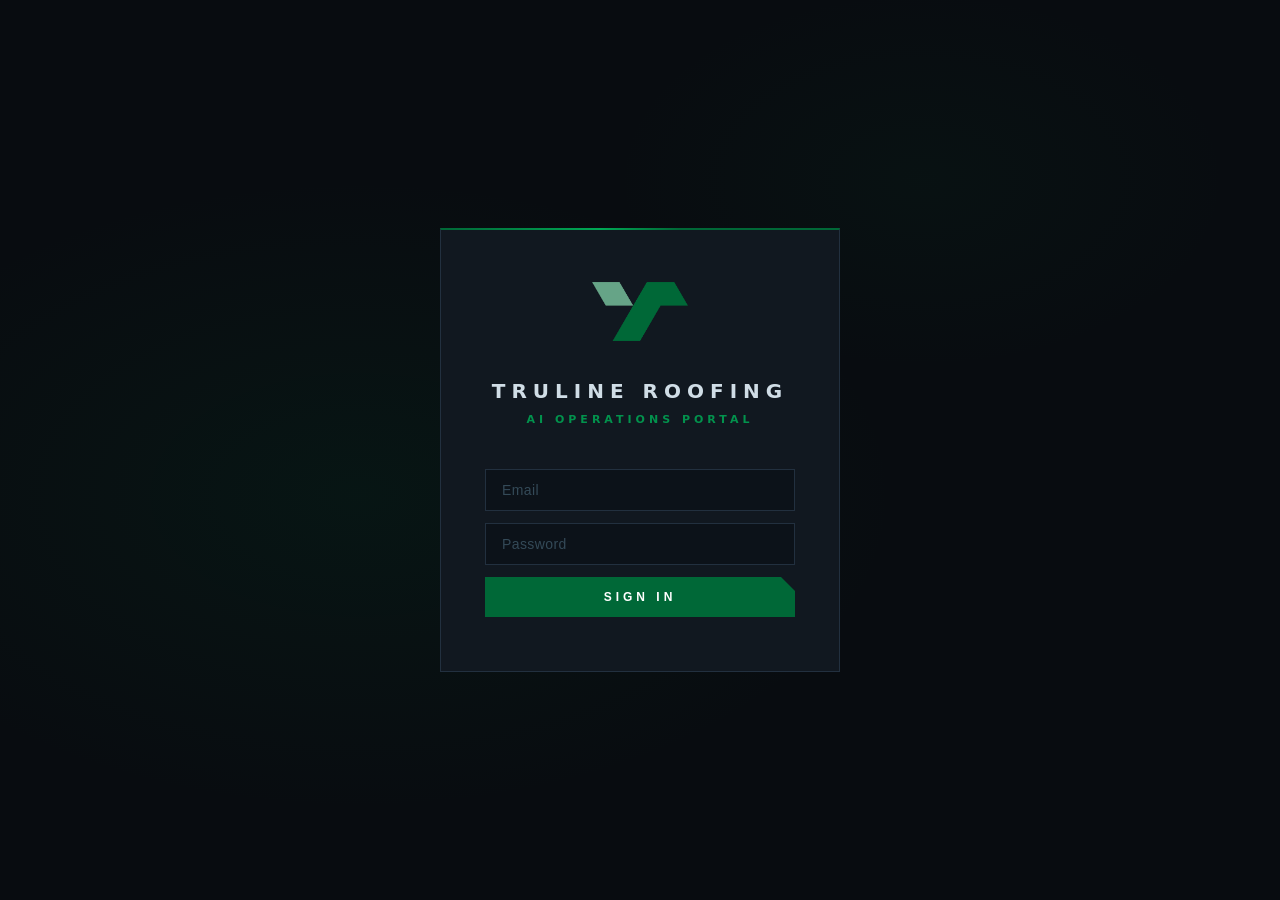
<file: static/index.html>
<!DOCTYPE html>
<html lang="en">
<head>
  <meta charset="UTF-8">
  <meta name="viewport" content="width=device-width, initial-scale=1.0">
  <title>Truline Roofing AI Agent</title>
  <link rel="manifest" href="/static/manifest.json">
  <link rel="stylesheet" href="/static/style.css">
  <link rel="icon" type="image/png" href="/static/logo.png">
</head>
<body>
  <div id="login-screen" class="screen">
    <div class="login-container">
      <img src="/static/logo.png" alt="Truline Roofing" class="logo">
      <h1>TRULINE ROOFING</h1>
      <h2>AI Operations Portal</h2>
      <form class="login-form" onsubmit="event.preventDefault(); login();">
        <input type="email" id="email" placeholder="Email" autocomplete="email" required>
        <input type="password" id="password" placeholder="Password" autocomplete="current-password" required>
        <button type="submit" class="btn-primary">Sign In</button>
        <div id="login-error" class="error-message"></div>
      </form>
    </div>
  </div>

  <div id="dashboard-screen" class="screen hidden">
    <header class="header">
      <div class="header-content">
        <img src="/static/logo.png" alt="Truline Roofing" class="header-logo">
        <h1><strong>TRULINE</strong> ROOFING</h1>
        <div class="user-info">
          <div>
            <span id="user-email"></span>
            <span id="user-role-display" class="role-badge"></span>
          </div>
          <button onclick="logout()" class="btn-secondary">Logout</button>
        </div>
      </div>
    </header>

    <nav class="tabs">
      <button class="tab active" onclick="showTab('apps', this)">Apps</button>
      <button class="tab" onclick="showTab('ai-agent', this)">AI Agent</button>
      <button class="tab" onclick="showTab('jobs', this)">Jobs</button>
      <button class="tab" onclick="showTab('production', this)">Production</button>
      <button class="tab manager-only hidden" onclick="showTab('pipeline', this)">Pipeline</button>
      <button class="tab manager-only hidden" onclick="showTab('measure', this)">Measure</button>
      <button class="tab manager-only hidden" onclick="showTab('customers', this)">Customers</button>
      <button class="tab manager-only hidden" onclick="showTab('inbox', this)">Inbox</button>
      <button class="tab manager-only hidden" onclick="showTab('schedule', this)">Schedule</button>
      <button class="tab" onclick="showTab('documents', this)">Documents</button>
      <button class="tab manager-only hidden" onclick="showTab('financials', this)">Financials</button>
      <button class="tab manager-only hidden" onclick="showTab('compliance', this)">Compliance</button>
      <button class="tab admin-only hidden" onclick="showTab('admin', this)">Admin</button>
      <a class="tab" href="/static/dashboard.html" style="text-decoration:none;">Dashboard</a>
    </nav>

    <main class="main-content">

      <!-- APPS TAB (launcher) -->
      <div id="apps-tab" class="tab-content active">
        <div class="section-header">
          <h2>Apps</h2>
        </div>
        <p class="apps-intro">Your Truline software suite &mdash; tap an app to open it in a new tab.</p>
        <div class="apps-grid">
          <a class="app-card" href="https://alphaestimator.com" target="_blank" rel="noopener">
            <div class="app-icon app-icon-alpha">&#945;</div>
            <div class="app-card-body">
              <h3>Alpha Estimator</h3>
              <p>Commercial roof-coating estimates &amp; quotes</p>
            </div>
            <span class="app-card-arrow">&#8599;</span>
          </a>
          <a class="app-card" href="https://delta-coating-production.up.railway.app" target="_blank" rel="noopener">
            <div class="app-icon app-icon-delta">&#916;</div>
            <div class="app-card-body">
              <h3>Delta Coating Log</h3>
              <p>Field daily logs, QA &amp; close-out reports</p>
            </div>
            <span class="app-card-arrow">&#8599;</span>
          </a>
          <a class="app-card" href="/static/dashboard.html">
            <div class="app-icon app-icon-hub">&#9783;</div>
            <div class="app-card-body">
              <h3>Command Dashboard</h3>
              <p>Cross-app jobs, field activity, leads &amp; financials</p>
            </div>
            <span class="app-card-arrow">&#8594;</span>
          </a>
        </div>
      </div>

      <!-- AI AGENT TAB -->
      <div id="ai-agent-tab" class="tab-content">
        <div class="chat-container">
          <div class="chat-header">
            <h2>AI ASSISTANT</h2>
            <p>Jobs &middot; Documents &middot; Operations</p>
          </div>
          <div id="chat-messages" class="chat-messages"></div>
          <div class="chat-input-container">
            <input type="text" id="chat-input" placeholder="Ask anything about jobs, documents, or operations..." onkeypress="handleChatKeypress(event)">
            <button id="mic-btn" onclick="toggleRecording()" class="btn-mic" title="Voice input">
              <svg width="15" height="15" viewBox="0 0 24 24" fill="none" stroke="currentColor" stroke-width="2.5" stroke-linecap="round" stroke-linejoin="round">
                <path d="M12 1a3 3 0 0 0-3 3v8a3 3 0 0 0 6 0V4a3 3 0 0 0-3-3z"/>
                <path d="M19 10v2a7 7 0 0 1-14 0v-2"/>
                <line x1="12" y1="19" x2="12" y2="23"/>
                <line x1="8" y1="23" x2="16" y2="23"/>
              </svg>
            </button>
            <button onclick="sendChatMessage()" class="btn-primary">Send</button>
          </div>
        </div>
      </div>

      <!-- JOBS TAB -->
      <div id="jobs-tab" class="tab-content">
        <div class="section-header">
          <h2>Jobs</h2>
          <button onclick="refreshJobs()" class="btn-secondary">Refresh</button>
        </div>
        <div id="jobs-list" class="jobs-list">
          <div class="empty-state">
            <div class="empty-icon">&#9634;</div>
            <p>No jobs synced yet</p>
            <span>Jobs appear here once Roofr is connected</span>
          </div>
        </div>
      </div>

      <!-- PRODUCTION TAB -->
      <div id="production-tab" class="tab-content">
        <div class="section-header">
          <h2>Production</h2>
          <div class="header-controls">
            <select id="prod-job-select" onchange="loadProductionDashboard()">
              <option value="">Select a job&hellip;</option>
            </select>
            <button onclick="refreshProductionJobs()" class="btn-secondary">Refresh</button>
          </div>
        </div>
        <div id="production-content">
          <div class="empty-state">
            <div class="empty-icon">&#9634;</div>
            <p>Select a job to view production dashboard</p>
            <span>QA readings, coat progress, punch list, and weather</span>
          </div>
        </div>
      </div>

      <!-- PIPELINE TAB -->
      <div id="pipeline-tab" class="tab-content manager-only">
        <div class="section-header">
          <h2>Sales Pipeline</h2>
          <button onclick="refreshPipeline()" class="btn-secondary">Refresh</button>
        </div>
        <div id="pipeline-content">
          <div class="empty-state">
            <div class="empty-icon">&#9634;</div>
            <p>Loading pipeline&hellip;</p>
          </div>
        </div>
        <div class="section-header" style="margin-top:2rem;">
          <h3>Renewals Due</h3>
        </div>
        <div id="renewals-content"></div>
      </div>

      <!-- MEASURE TAB (P3-14 DIY roof-area estimator) -->
      <div id="measure-tab" class="tab-content manager-only">
        <div class="section-header">
          <h2>Roof Measure</h2>
          <button onclick="refreshMeasurements()" class="btn-secondary">Recent</button>
        </div>
        <p class="help-text" style="margin:-.25rem 0 .75rem">
          Preliminary footprint &amp; roof-area estimate from open building data (free).
          Geometry measures; AI only verifies. Always field-verify before ordering materials.
        </p>
        <div style="background:var(--panel);border:1px solid var(--border);border-radius:8px;padding:.75rem;margin-bottom:1rem">
          <div style="display:flex;gap:.4rem;flex-wrap:wrap;align-items:center">
            <input id="meas-address" placeholder="Property address" style="min-width:260px;flex:1">
            <input id="meas-jobid" placeholder="Link job id (optional)" style="min-width:150px">
          </div>
          <div style="display:flex;gap:.6rem;flex-wrap:wrap;align-items:center;margin-top:.5rem">
            <label class="help-text">Radius m <input id="meas-radius" type="number" value="60" min="15" max="300" style="width:70px"></label>
            <label class="help-text">Slope factor <input id="meas-slope" type="number" value="1.0" step="0.05" min="1" max="2" style="width:70px"></label>
            <label class="help-text">Waste % <input id="meas-waste" type="number" value="10" min="0" max="50" style="width:60px"></label>
            <label class="help-text"><input id="meas-ai" type="checkbox"> AI verify</label>
            <label class="help-text"><input id="meas-solar" type="checkbox"> Solar cross-check</label>
            <button class="btn-primary" onclick="runMeasurement()">Estimate</button>
          </div>
          <p class="help-text" style="margin:.4rem 0 0">Slope factor: 1.0 flat/low-slope (roof ≈ footprint); raise for pitched roofs.</p>
        </div>
        <div id="measure-result"></div>
        <div class="section-header" style="margin-top:1.5rem"><h3>Recent measurements</h3></div>
        <div id="measurements-list"></div>
      </div>

      <!-- CUSTOMERS TAB (P2-9) -->
      <div id="customers-tab" class="tab-content manager-only">
        <div class="section-header">
          <h2>Customers</h2>
          <button onclick="showAddCustomer()" class="btn-primary">Add Customer</button>
        </div>
        <div id="add-customer-row" class="hidden" style="background:var(--panel);border:1px solid var(--border);border-radius:8px;padding:.75rem;margin-bottom:1rem">
          <div style="display:flex;gap:.4rem;flex-wrap:wrap;align-items:center">
            <input id="cust-name" placeholder="Name" style="min-width:140px">
            <input id="cust-company" placeholder="Company (optional)" style="min-width:140px">
            <input id="cust-emails" placeholder="Emails (comma-sep)" style="min-width:160px;flex:1">
            <input id="cust-phones" placeholder="Phones (comma-sep)" style="min-width:140px">
            <button class="btn-primary" onclick="addCustomer()">Save</button>
            <button class="btn-secondary" onclick="document.getElementById('add-customer-row').classList.add('hidden')">Cancel</button>
          </div>
        </div>
        <div id="customers-list" class="jobs-list"></div>
      </div>

      <!-- INBOX TAB (P2-10 unified comms) -->
      <div id="inbox-tab" class="tab-content manager-only">
        <div class="section-header">
          <h2>Inbox</h2>
          <button onclick="refreshInbox()" class="btn-secondary">Refresh</button>
        </div>
        <div class="inbox-layout">
          <div id="inbox-threads" class="inbox-threads"></div>
          <div id="inbox-thread-view" class="inbox-thread-view">
            <div class="empty-state"><div class="empty-icon">&#9993;</div><p>Select a conversation</p>
              <span>Inbound email &amp; SMS land here, threaded by customer</span></div>
          </div>
        </div>
      </div>

      <!-- SCHEDULE TAB -->
      <div id="schedule-tab" class="tab-content manager-only">
        <div class="section-header">
          <h2>Schedule</h2>
          <button onclick="refreshSchedule()" class="btn-secondary">Refresh</button>
        </div>
        <div id="weather-verdicts-bar"></div>
        <div id="schedule-content">
          <div class="empty-state">
            <div class="empty-icon">&#9634;</div>
            <p>Loading schedule&hellip;</p>
          </div>
        </div>
      </div>

      <!-- DOCUMENTS TAB -->
      <div id="documents-tab" class="tab-content">
        <div class="section-header">
          <h2>Documents</h2>
          <button onclick="document.getElementById('file-upload').click()" class="btn-primary">Upload</button>
          <input type="file" id="file-upload" style="display: none" onchange="uploadDocument()">
        </div>
        <div id="documents-list" class="documents-list">
          <div class="empty-state">
            <div class="empty-icon">&#9634;</div>
            <p>No documents uploaded</p>
            <span>Upload estimates, specs, contracts, or any job files</span>
          </div>
        </div>
      </div>

      <!-- FINANCIALS TAB -->
      <div id="financials-tab" class="tab-content manager-only">
        <div class="section-header">
          <h2>Financials</h2>
          <button onclick="refreshFinancials()" class="btn-secondary">Refresh</button>
        </div>
        <div class="financials-controls">
          <label for="job-select">Job</label>
          <select id="job-select" onchange="loadJobFinancials()">
            <option value="">Select a job&hellip;</option>
          </select>
        </div>
        <div id="financials-content">
          <div class="empty-state">
            <div class="empty-icon">&#9636;</div>
            <p>Select a job to view profitability</p>
            <span>Revenue, costs, and margin will appear here</span>
          </div>
        </div>
      </div>

      <!-- COMPLIANCE TAB -->
      <div id="compliance-tab" class="tab-content manager-only">
        <div class="section-header">
          <h2>Compliance</h2>
          <button onclick="refreshCompliance()" class="btn-secondary">Refresh</button>
        </div>
        <div id="compliance-content">
          <div class="empty-state">
            <div class="empty-icon">&#9634;</div>
            <p>Loading compliance dashboard&hellip;</p>
          </div>
        </div>
      </div>

      <!-- ADMIN TAB -->
      <div id="admin-tab" class="tab-content admin-only">
        <div class="admin-section">
          <h3>Zapier Webhook</h3>
          <div class="webhook-info">
            <strong>Webhook URL</strong>
            <code id="webhook-url"></code>
            <button onclick="copyWebhookUrl()" class="btn-secondary">Copy</button>
          </div>
          <div class="webhook-info">
            <strong>Secret Key</strong>
            <code id="webhook-secret"></code>
            <button onclick="copyWebhookSecret()" class="btn-secondary">Copy</button>
          </div>
          <p class="help-text">Paste this URL into Zapier's "Catch Hook" trigger. Include the secret key in the payload's <code class="inline-code">"secret"</code> field.</p>
        </div>
        <div class="admin-section">
          <h3>Users</h3>
          <div class="user-management">
            <button onclick="showAddUserModal()" class="btn-primary">Add User</button>
            <div id="users-list" class="users-list"></div>
          </div>
        </div>
      </div>

    </main>
  </div>

  <!-- ADD USER MODAL -->
  <div id="add-user-modal" class="modal hidden">
    <div class="modal-content">
      <h3>Add User</h3>
      <form onsubmit="event.preventDefault(); createUser();">
        <input type="email" id="new-user-email" placeholder="Email address" required>
        <input type="password" id="new-user-password" placeholder="Password" required>
        <select id="new-user-role" required>
          <option value="">Select role&hellip;</option>
          <option value="super_admin">Super Admin</option>
          <option value="manager">Manager</option>
          <option value="user">Field Crew</option>
        </select>
        <div class="modal-actions">
          <button type="submit" class="btn-primary">Create</button>
          <button type="button" onclick="closeAddUserModal()" class="btn-secondary">Cancel</button>
        </div>
      </form>
    </div>
  </div>

  <div id="loading" class="loading hidden">
    <div class="spinner"></div>
  </div>

  <script src="/static/app.js"></script>
</body>
</html>
</file>
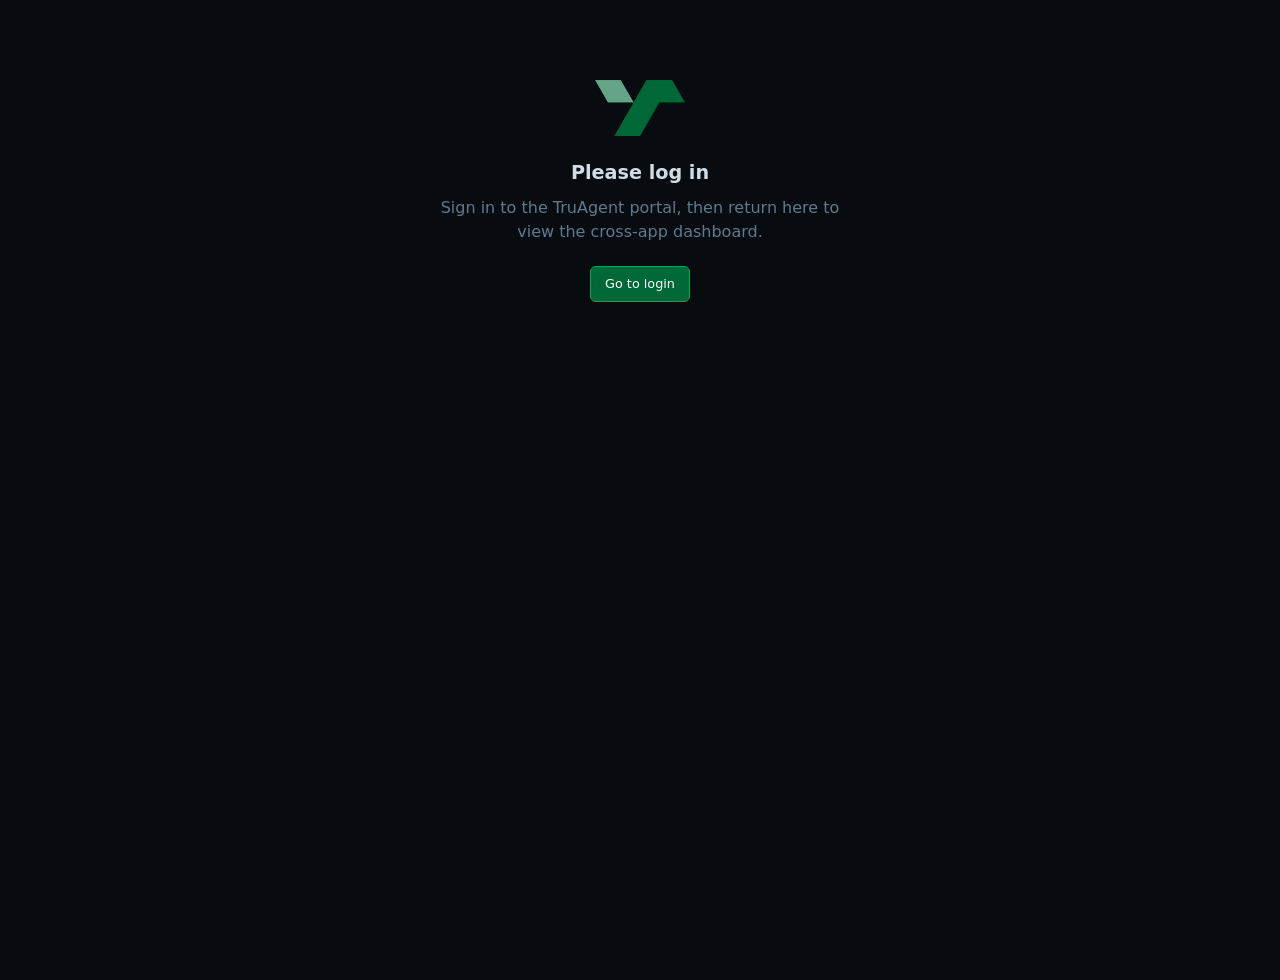
<file: static/dashboard.html>
<!DOCTYPE html>
<html lang="en">
<head>
  <meta charset="UTF-8">
  <meta name="viewport" content="width=device-width, initial-scale=1.0">
  <title>TruAgent — Cross-App Dashboard</title>
  <link rel="manifest" href="/static/manifest.json">
  <link rel="stylesheet" href="/static/style.css">
  <link rel="icon" type="image/png" href="/static/logo.png">
  <style>
    /* Standalone dashboard layout — reuses the shared style.css color tokens
       so it matches the SPA without depending on its tab/card classes. */
    .dash-wrap { max-width: 1100px; margin: 0 auto; padding: 1.5rem 1.25rem 4rem; }
    .dash-header {
      display: flex; align-items: center; gap: 0.85rem;
      padding: 1rem 0 1.25rem; border-bottom: 1px solid var(--border);
      margin-bottom: 1.5rem; flex-wrap: wrap;
    }
    .dash-header img { height: 38px; }
    .dash-header h1 { font-size: 1.15rem; letter-spacing: 0.04em; font-weight: 600; }
    .dash-header h1 strong { color: var(--green-hi); }
    .dash-sub { color: var(--t2); font-size: 0.8rem; margin-top: 0.15rem; }
    .dash-spacer { flex: 1; }
    .role-pill {
      background: var(--green-dim); color: var(--green-hi);
      border: 1px solid var(--border-hi); border-radius: 999px;
      padding: 0.2rem 0.7rem; font-size: 0.72rem; text-transform: uppercase;
      letter-spacing: 0.06em;
    }
    .dash-btn {
      background: var(--surface); color: var(--t1); border: 1px solid var(--border-hi);
      border-radius: 6px; padding: 0.45rem 0.9rem; cursor: pointer; font-size: 0.8rem;
    }
    .dash-btn:hover { background: var(--panel-hi); }
    .dash-btn.primary { background: var(--green); border-color: var(--green-hi); color: var(--white); }

    .card-grid { display: grid; grid-template-columns: repeat(auto-fit, minmax(320px, 1fr)); gap: 1.1rem; }
    .card {
      background: var(--panel); border: 1px solid var(--border); border-radius: 10px;
      padding: 1.1rem 1.2rem; box-shadow: 0 1px 0 rgba(0,0,0,0.25);
    }
    .card h2 {
      font-size: 0.78rem; text-transform: uppercase; letter-spacing: 0.08em;
      color: var(--t2); margin-bottom: 0.85rem; display: flex; align-items: center; gap: 0.5rem;
    }
    .card h2 .dot { width: 7px; height: 7px; border-radius: 50%; background: var(--green-hi); }

    .stat-row { display: flex; gap: 1.4rem; flex-wrap: wrap; margin-bottom: 0.9rem; }
    .stat { }
    .stat .num { font-size: 1.7rem; font-weight: 700; color: var(--t1); line-height: 1; }
    .stat .lbl { font-size: 0.7rem; color: var(--t2); text-transform: uppercase; letter-spacing: 0.05em; margin-top: 0.25rem; }
    .stat .num.good { color: var(--green-hi); }
    .stat .num.warn { color: var(--amber); }
    .stat .num.bad  { color: var(--red); }

    .chips { display: flex; flex-wrap: wrap; gap: 0.4rem; margin-bottom: 0.4rem; }
    .chip {
      background: var(--surface); border: 1px solid var(--border-hi); border-radius: 6px;
      padding: 0.25rem 0.55rem; font-size: 0.74rem; color: var(--t1);
    }
    .chip b { color: var(--green-hi); margin-left: 0.3rem; }

    table.dash-tbl { width: 100%; border-collapse: collapse; font-size: 0.78rem; }
    table.dash-tbl th {
      text-align: left; color: var(--t2); font-weight: 600; text-transform: uppercase;
      letter-spacing: 0.04em; font-size: 0.66rem; padding: 0.35rem 0.5rem; border-bottom: 1px solid var(--border);
    }
    table.dash-tbl td { padding: 0.4rem 0.5rem; border-bottom: 1px solid var(--border); color: var(--t1); }
    table.dash-tbl tr:last-child td { border-bottom: none; }
    table.dash-tbl td.alert { color: var(--amber); font-weight: 600; }
    table.dash-tbl td.thin { color: var(--red); font-weight: 600; }
    .muted { color: var(--t2); }
    .empty { color: var(--t2); font-size: 0.82rem; padding: 0.6rem 0; }

    .gen-at { color: var(--t3); font-size: 0.7rem; margin-top: 1.5rem; text-align: center; }

    /* login / error gate */
    .gate { max-width: 420px; margin: 5rem auto; text-align: center; }
    .gate img { height: 56px; margin-bottom: 1rem; }
    .gate h1 { font-size: 1.2rem; margin-bottom: 0.5rem; }
    .gate p { color: var(--t2); margin-bottom: 1.4rem; }
    .gate a.dash-btn { text-decoration: none; display: inline-block; }
    .hidden { display: none !important; }
  </style>
</head>
<body>
  <!-- Logged-out / 401 gate -->
  <div id="gate" class="gate hidden">
    <img src="/static/logo.png" alt="Truline Roofing">
    <h1>Please log in</h1>
    <p id="gate-msg">Sign in to the TruAgent portal, then return here to view the cross-app dashboard.</p>
    <a class="dash-btn primary" href="/">Go to login</a>
  </div>

  <!-- Dashboard -->
  <div id="dash" class="dash-wrap hidden">
    <div class="dash-header">
      <img src="/static/logo.png" alt="Truline Roofing">
      <div>
        <h1><strong>TRULINE</strong> ROOFING</h1>
        <div class="dash-sub">Cross-App Dashboard</div>
      </div>
      <div class="dash-spacer"></div>
      <span id="role-pill" class="role-pill"></span>
      <button class="dash-btn" onclick="loadDashboard()">Refresh</button>
      <a class="dash-btn" href="/">Back to app</a>
    </div>

    <div class="card-grid">
      <!-- JOBS -->
      <div class="card" id="card-jobs">
        <h2><span class="dot"></span> Jobs</h2>
        <div class="stat-row">
          <div class="stat"><div class="num" id="jobs-total">0</div><div class="lbl">Total jobs</div></div>
        </div>
        <div class="chips" id="jobs-by-stage"></div>
        <div style="margin-top:0.9rem;">
          <table class="dash-tbl">
            <thead><tr><th>Client</th><th>Stage</th><th>%</th><th>Alerts</th></tr></thead>
            <tbody id="jobs-recent"></tbody>
          </table>
        </div>
      </div>

      <!-- FIELD ACTIVITY -->
      <div class="card" id="card-field">
        <h2><span class="dot"></span> Field Activity</h2>
        <div class="stat-row">
          <div class="stat"><div class="num" id="thin-total">0</div><div class="lbl">Thin flags (total)</div></div>
        </div>
        <table class="dash-tbl">
          <thead><tr><th>Job</th><th>Date</th><th>Crew</th><th>Sqft</th><th>Thin</th></tr></thead>
          <tbody id="field-recent"></tbody>
        </table>
      </div>

      <!-- LEADS (manager+) -->
      <div class="card hidden" id="card-leads">
        <h2><span class="dot"></span> Leads</h2>
        <div class="stat-row">
          <div class="stat"><div class="num good" id="leads-open">0</div><div class="lbl">Open opportunities</div></div>
        </div>
        <table class="dash-tbl">
          <thead><tr><th>Client</th><th>Source</th><th>Last seen</th></tr></thead>
          <tbody id="leads-recent"></tbody>
        </table>
      </div>

      <!-- FINANCIALS (manager+) -->
      <div class="card hidden" id="card-financials">
        <h2><span class="dot"></span> Financials</h2>
        <div class="stat-row">
          <div class="stat"><div class="num good" id="fin-revenue">$0</div><div class="lbl">Revenue</div></div>
          <div class="stat"><div class="num" id="fin-costs">$0</div><div class="lbl">Costs</div></div>
          <div class="stat"><div class="num" id="fin-profit">$0</div><div class="lbl">Profit</div></div>
          <div class="stat"><div class="num" id="fin-margin">0%</div><div class="lbl">Margin</div></div>
        </div>
      </div>
    </div>

    <div class="gen-at" id="gen-at"></div>
  </div>

  <div id="loading" style="text-align:center;color:var(--t2);padding:5rem 0;">Loading dashboard&hellip;</div>

  <script>
    // Reuse the exact localStorage token key the SPA uses (static/app.js: 'token').
    const TOKEN_KEY = 'token';

    function showGate(msg) {
      document.getElementById('loading').classList.add('hidden');
      document.getElementById('dash').classList.add('hidden');
      const gate = document.getElementById('gate');
      if (msg) document.getElementById('gate-msg').textContent = msg;
      gate.classList.remove('hidden');
    }

    function esc(s) {
      if (s === null || s === undefined) return '';
      return String(s).replace(/[&<>"']/g, c => (
        { '&': '&amp;', '<': '&lt;', '>': '&gt;', '"': '&quot;', "'": '&#39;' }[c]
      ));
    }

    function money(n) {
      if (n === null || n === undefined) return '—';
      return '$' + Number(n).toLocaleString(undefined, { maximumFractionDigits: 0 });
    }

    function fmtDate(s) {
      if (!s) return '—';
      const d = new Date(s);
      if (isNaN(d)) return esc(s);
      return d.toLocaleDateString(undefined, { month: 'short', day: 'numeric', year: 'numeric' });
    }

    async function loadDashboard() {
      const token = localStorage.getItem(TOKEN_KEY);
      if (!token) { showGate(); return; }

      document.getElementById('gate').classList.add('hidden');
      document.getElementById('loading').classList.remove('hidden');

      let res;
      try {
        res = await fetch('/dashboard/summary', {
          headers: { 'Authorization': 'Bearer ' + token }
        });
      } catch (e) {
        showGate('Could not reach the server. Check your connection and try again.');
        return;
      }

      if (res.status === 401) {
        showGate('Your session has expired. Please sign in again.');
        return;
      }
      if (!res.ok) {
        showGate('Dashboard failed to load (HTTP ' + res.status + ').');
        return;
      }

      const data = await res.json();
      render(data);
    }

    function render(d) {
      document.getElementById('loading').classList.add('hidden');
      document.getElementById('dash').classList.remove('hidden');

      document.getElementById('role-pill').textContent = (d.role || 'user').replace('_', ' ');

      // ── Jobs ──
      const jobs = d.jobs || {};
      document.getElementById('jobs-total').textContent = jobs.total || 0;

      const byStage = jobs.by_stage || {};
      const stageEl = document.getElementById('jobs-by-stage');
      const stageKeys = Object.keys(byStage);
      stageEl.innerHTML = stageKeys.length
        ? stageKeys.map(k => `<span class="chip">${esc(k)}<b>${byStage[k]}</b></span>`).join('')
        : '<span class="muted">No stages recorded</span>';

      const jr = document.getElementById('jobs-recent');
      const recent = jobs.recent || [];
      jr.innerHTML = recent.length
        ? recent.map(j => `<tr>
            <td>${esc(j.client_name) || '<span class="muted">—</span>'}</td>
            <td>${esc(j.workflow_stage) || '<span class="muted">—</span>'}</td>
            <td>${j.pct_complete != null ? esc(j.pct_complete) + '%' : '—'}</td>
            <td class="${j.alert_count ? 'alert' : ''}">${j.alert_count || 0}</td>
          </tr>`).join('')
        : '<tr><td colspan="4" class="empty">No jobs yet.</td></tr>';

      // ── Field activity ──
      const field = d.field || {};
      document.getElementById('thin-total').textContent = field.thin_flag_total || 0;
      const fr = document.getElementById('field-recent');
      const logs = field.recent_logs || [];
      fr.innerHTML = logs.length
        ? logs.map(l => `<tr>
            <td>${esc(l.job_id)}</td>
            <td>${fmtDate(l.date)}</td>
            <td>${esc(l.crew) || '<span class="muted">—</span>'}</td>
            <td>${l.sqft_coated != null ? esc(l.sqft_coated) : '—'}</td>
            <td class="${l.thin_flags ? 'thin' : ''}">${l.thin_flags || 0}</td>
          </tr>`).join('')
        : '<tr><td colspan="5" class="empty">No production logs yet.</td></tr>';

      // ── Leads (manager+ only; key absent for field crew) ──
      const leadsCard = document.getElementById('card-leads');
      if (d.leads) {
        leadsCard.classList.remove('hidden');
        document.getElementById('leads-open').textContent = d.leads.open || 0;
        const lr = document.getElementById('leads-recent');
        const ls = d.leads.recent || [];
        lr.innerHTML = ls.length
          ? ls.map(o => `<tr>
              <td>${esc(o.client_name) || '<span class="muted">—</span>'}</td>
              <td>${esc(o.source) || '<span class="muted">—</span>'}</td>
              <td>${fmtDate(o.last_seen)}</td>
            </tr>`).join('')
          : '<tr><td colspan="3" class="empty">No open leads.</td></tr>';
      } else {
        leadsCard.classList.add('hidden');
      }

      // ── Financials (manager+ only; null for field crew) ──
      const finCard = document.getElementById('card-financials');
      if (d.financials) {
        finCard.classList.remove('hidden');
        const f = d.financials;
        document.getElementById('fin-revenue').textContent = money(f.total_revenue);
        document.getElementById('fin-costs').textContent = money(f.total_costs);
        const profitEl = document.getElementById('fin-profit');
        profitEl.textContent = money(f.profit);
        profitEl.className = 'num ' + ((f.profit || 0) >= 0 ? 'good' : 'bad');
        const m = f.margin_percent;
        document.getElementById('fin-margin').textContent = (m != null ? esc(m) : '0') + '%';
      } else {
        finCard.classList.add('hidden');
      }

      document.getElementById('gen-at').textContent =
        d.generated_at ? 'Generated ' + new Date(d.generated_at).toLocaleString() : '';
    }

    loadDashboard();
  </script>
</body>
</html>
</file>
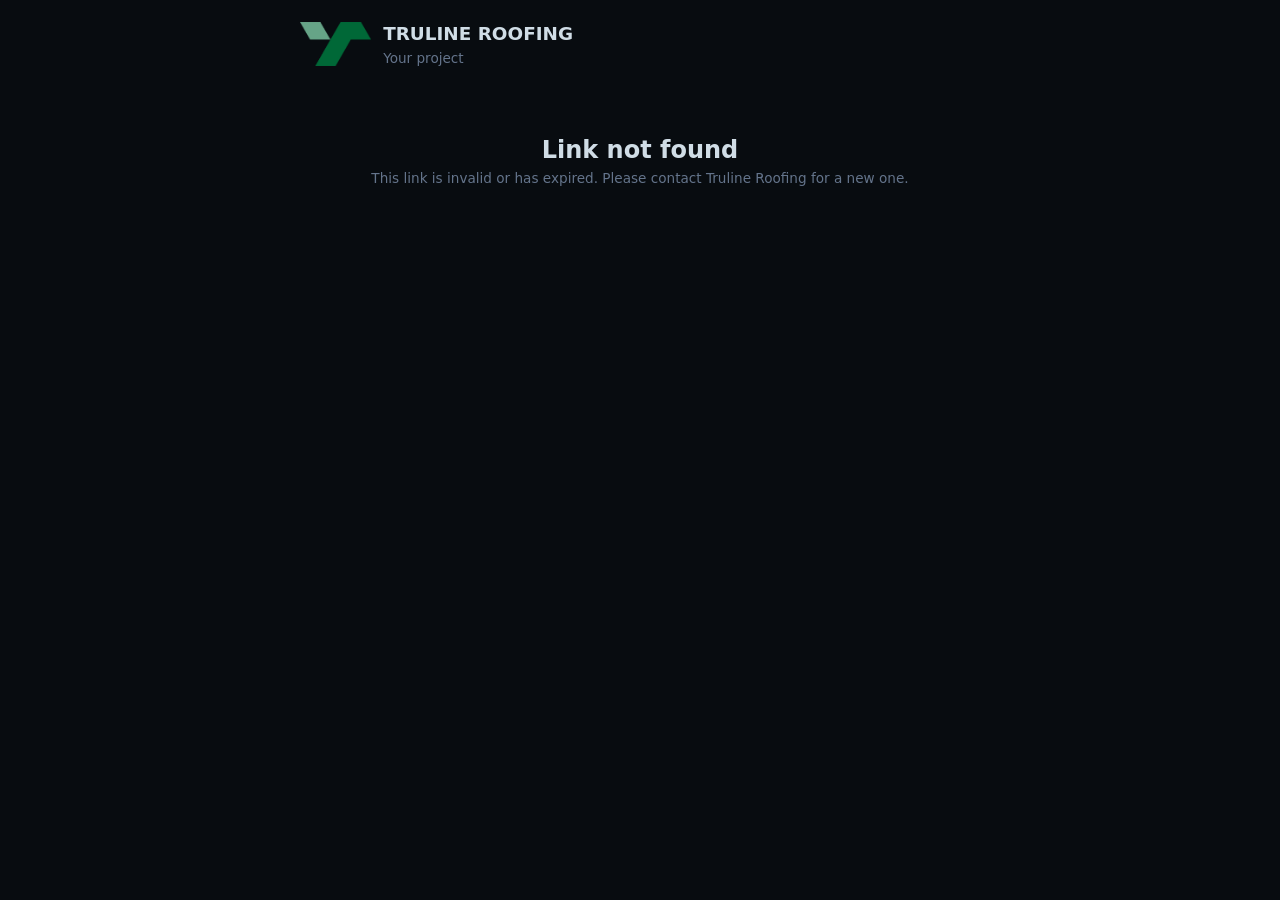
<file: static/portal.html>
<!DOCTYPE html>
<html lang="en">
<head>
  <meta charset="UTF-8">
  <meta name="viewport" content="width=device-width, initial-scale=1.0">
  <title>Truline Roofing — Your Project</title>
  <link rel="stylesheet" href="/static/style.css">
  <link rel="icon" type="image/png" href="/static/logo.png">
  <style>
    .portal-wrap { max-width: 720px; margin: 0 auto; padding: 1.25rem; }
    .portal-head { display:flex; align-items:center; gap:.75rem; margin-bottom:1rem; }
    .portal-head img { height: 44px; }
    .pcard { background: var(--panel, #fff); border: 1px solid var(--border, #e2e8f0);
             border-radius: 10px; padding: 1.1rem; margin-bottom: 1rem; }
    .pcard h3 { margin: 0 0 .6rem; }
    .prow { display:flex; justify-content:space-between; gap:1rem; padding:.3rem 0;
            border-bottom:1px solid var(--border,#eef2f7); font-size:.92rem; }
    .prow:last-child { border-bottom:0; }
    .price { font-size: 1.8rem; font-weight: 800; }
    .steps { display:flex; gap:.35rem; flex-wrap:wrap; margin-top:.4rem; }
    .step { flex:1; min-width:90px; text-align:center; font-size:.72rem; padding:.4rem .2rem;
            border-radius:6px; background:var(--bg,#f1f5f9); color:#64748b; }
    .step.done { background:#22c55e; color:#fff; }
    .step.current { background:#1e40af; color:#fff; }
    .btn-row { display:flex; gap:.5rem; flex-wrap:wrap; margin-top:.6rem; }
    .muted { color:#64748b; font-size:.85rem; }
    .ok-badge { color:#16a34a; font-weight:600; }
    #portal-error { text-align:center; padding:3rem 1rem; }
  </style>
</head>
<body>
  <div class="portal-wrap">
    <div class="portal-head">
      <img src="/static/logo.png" alt="Truline Roofing">
      <div><strong style="font-size:1.15rem">TRULINE ROOFING</strong>
        <div class="muted">Your project</div></div>
    </div>

    <div id="portal-error" class="hidden">
      <h2>Link not found</h2>
      <p class="muted">This link is invalid or has expired. Please contact Truline Roofing for a new one.</p>
    </div>

    <div id="portal-body" class="hidden">
      <div class="pcard">
        <h3 id="p-client">Your proposal</h3>
        <div class="muted" id="p-address"></div>
        <div class="price" id="p-value" style="margin:.5rem 0"></div>
        <div id="p-scope"></div>
      </div>

      <div class="pcard">
        <h3>Project status</h3>
        <div class="steps" id="p-steps"></div>
        <div class="muted" id="p-pct" style="margin-top:.5rem"></div>
      </div>

      <div class="pcard" id="p-sign-card">
        <h3>Approve your proposal</h3>
        <div id="p-sign-area"></div>
      </div>

      <div class="pcard" id="p-pay-card">
        <h3>Payment</h3>
        <div id="p-pay-area"></div>
      </div>

      <p class="muted" style="text-align:center">
        Questions? Reply to the email we sent, or call Truline Roofing.
      </p>
    </div>
  </div>

  <script>
    const token = new URLSearchParams(location.search).get('token') || '';
    const $ = id => document.getElementById(id);
    const money = n => (n == null) ? '—' : '$' + Number(n).toLocaleString(undefined, {minimumFractionDigits: 2, maximumFractionDigits: 2});
    const esc = s => String(s == null ? '' : s).replace(/[&<>"]/g, c => ({'&':'&amp;','<':'&lt;','>':'&gt;','"':'&quot;'}[c]));

    async function load() {
      if (!token) { showError(); return; }
      try {
        const res = await fetch('/portal/data?token=' + encodeURIComponent(token));
        if (!res.ok) { showError(); return; }
        render((await res.json()).portal);
      } catch (e) { showError(); }
    }
    function showError() { $('portal-error').classList.remove('hidden'); $('portal-body').classList.add('hidden'); }

    function render(p) {
      $('portal-body').classList.remove('hidden');
      $('portal-error').classList.add('hidden');
      $('p-client').textContent = p.client_name ? `Proposal for ${p.client_name}` : 'Your proposal';
      $('p-address').textContent = p.address || '';
      const pr = p.proposal || {};
      $('p-value').textContent = pr.contract_value ? money(pr.contract_value) : 'Quote in progress';
      const scope = [];
      if (pr.system) scope.push(['Coating system', pr.system]);
      if (pr.substrate) scope.push(['Substrate', pr.substrate]);
      if (pr.sqft) scope.push(['Area', Number(pr.sqft).toLocaleString() + ' sq ft']);
      if (pr.warranty_years) scope.push(['Warranty', `${pr.warranty_years} yr${pr.warranty_type ? ' ' + pr.warranty_type : ''}`]);
      if (pr.manufacturer) scope.push(['Manufacturer', pr.manufacturer]);
      $('p-scope').innerHTML = (scope.map(([k, v]) =>
        `<div class="prow"><span class="muted">${esc(k)}</span><span>${esc(v)}</span></div>`).join('')
        || '<div class="muted">Your detailed scope will appear here.</div>')
        + `<div class="btn-row"><a class="btn-secondary" href="/portal/proposal?token=${encodeURIComponent(token)}" target="_blank" rel="noopener">View / print full proposal</a></div>`;

      // status ladder
      const st = p.status || {};
      $('p-steps').innerHTML = (st.ladder || []).map((s, i) => {
        const cls = i < st.step_index ? 'done' : (i === st.step_index ? 'current' : '');
        return `<div class="step ${cls}">${esc(s)}</div>`;
      }).join('');
      $('p-pct').textContent = (st.pct_complete != null) ? `Field progress: ${st.pct_complete}% complete` : '';

      // signature
      const sg = p.signature || {};
      if (sg.signed) {
        $('p-sign-area').innerHTML = `<p class="ok-badge">✓ Approved${sg.signed_by ? ' by ' + esc(sg.signed_by) : ''}${sg.signed_at ? ' on ' + esc(sg.signed_at.slice(0,10)) : ''}.</p>`;
      } else {
        $('p-sign-area').innerHTML = `
          <p class="muted">Type your full name and check the box to approve this proposal. This is your electronic signature.</p>
          <input id="sign-name" placeholder="Your full name" style="width:100%;margin:.4rem 0">
          <label class="muted" style="display:block"><input type="checkbox" id="sign-agree"> I approve this proposal and authorize Truline Roofing to proceed.</label>
          <div class="btn-row"><button class="btn-primary" onclick="doSign()">Approve &amp; sign</button></div>
          <div id="sign-msg" class="muted"></div>`;
      }

      // payment
      const pay = p.payment || {};
      if (pay.fully_paid) {
        $('p-pay-area').innerHTML = `<p class="ok-badge">✓ Paid in full. Thank you!</p>`;
      } else if (!pay.stripe_enabled) {
        $('p-pay-area').innerHTML = `<p class="muted">Online payment isn't enabled yet. Truline will arrange payment with you directly.</p>`;
      } else if (pay.outstanding != null && pay.outstanding > 0) {
        $('p-pay-area').innerHTML = `
          <div class="prow"><span class="muted">Contract</span><span>${money(pay.contract_value)}</span></div>
          <div class="prow"><span class="muted">Paid</span><span>${money(pay.paid_total)}</span></div>
          <div class="prow"><span><strong>Balance due</strong></span><span><strong>${money(pay.outstanding)}</strong></span></div>
          <div class="btn-row"><button class="btn-primary" onclick="doPay()">Pay securely</button></div>
          <p class="muted" style="margin-top:.3rem">You'll be taken to Stripe's secure payment page.</p>
          <div id="pay-msg" class="muted"></div>`;
      } else {
        $('p-pay-area').innerHTML = `<p class="muted">No balance is due online right now.</p>`;
      }
    }

    async function doSign() {
      const name = ($('sign-name').value || '').trim();
      const agree = $('sign-agree').checked;
      const msg = $('sign-msg');
      if (!name || !agree) { msg.textContent = 'Please type your name and check the box.'; return; }
      msg.textContent = 'Submitting…';
      try {
        const res = await fetch('/portal/sign', { method: 'POST', headers: { 'Content-Type': 'application/json' },
          body: JSON.stringify({ token, name, agreed: true }) });
        if (!res.ok) { const e = await res.json().catch(() => ({})); msg.textContent = e.detail || 'Could not submit.'; return; }
        load();
      } catch (e) { msg.textContent = 'Network error — please try again.'; }
    }

    async function doPay() {
      const msg = $('pay-msg');
      msg.textContent = 'Creating secure checkout…';
      try {
        const res = await fetch('/portal/pay?token=' + encodeURIComponent(token), { method: 'POST' });
        const data = await res.json();
        if (data.status === 'ok' && data.url) { location.href = data.url; return; }
        msg.textContent = data.message || 'Payment is unavailable right now.';
      } catch (e) { msg.textContent = 'Network error — please try again.'; }
    }

    load();
  </script>
</body>
</html>
</file>
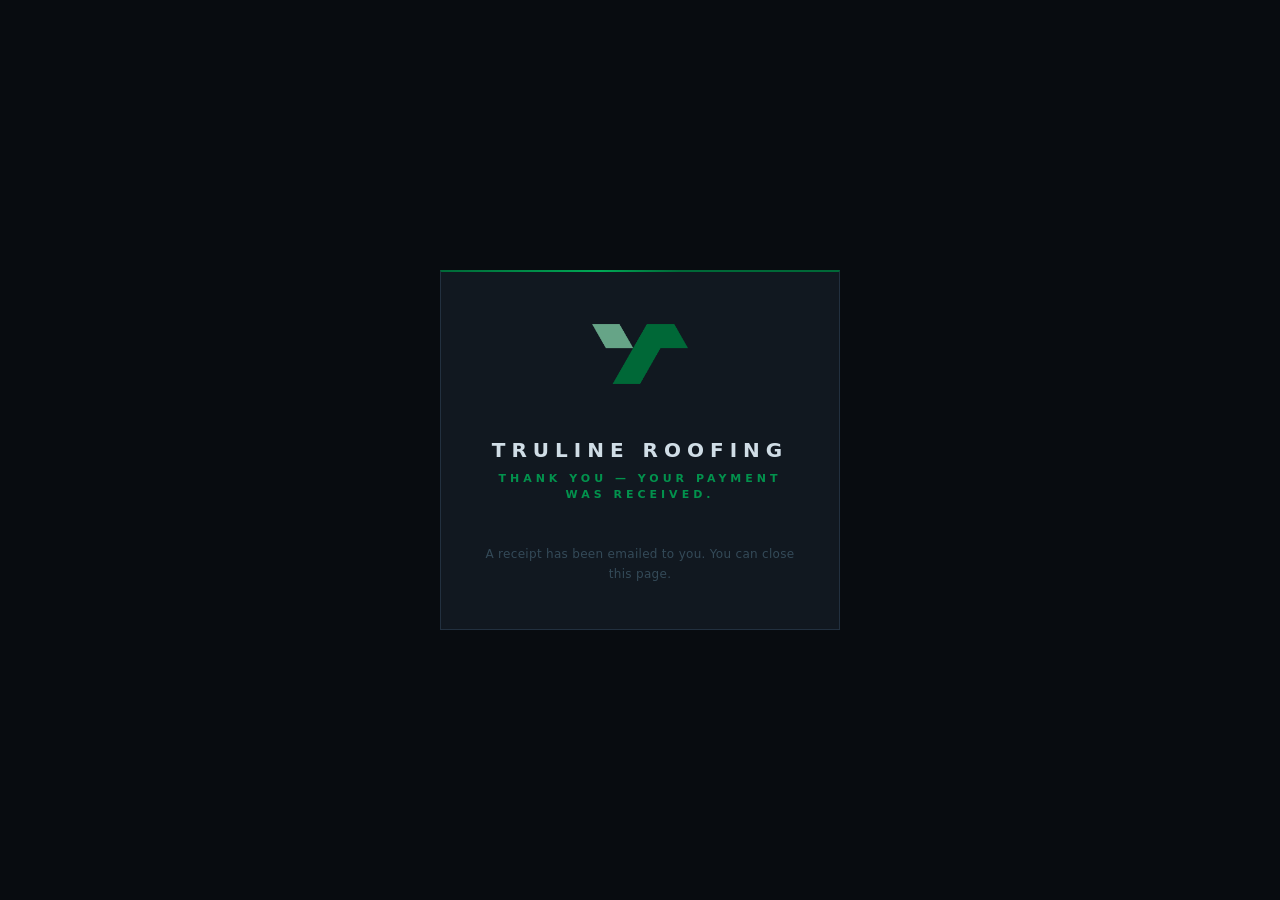
<file: static/thanks.html>
<!DOCTYPE html>
<html lang="en">
<head>
  <meta charset="UTF-8">
  <meta name="viewport" content="width=device-width, initial-scale=1.0">
  <title>Truline Roofing — Thank You</title>
  <link rel="stylesheet" href="/static/style.css">
  <link rel="icon" type="image/png" href="/static/logo.png">
</head>
<body>
  <div class="screen" style="display:flex;align-items:center;justify-content:center;min-height:100vh">
    <div class="login-container" style="text-align:center">
      <img src="/static/logo.png" alt="Truline Roofing" class="logo">
      <h1 style="margin-top:1rem">TRULINE ROOFING</h1>
      <h2 id="msg">Thank you — your payment was received.</h2>
      <p class="help-text" id="sub">A receipt has been emailed to you. You can close this page.</p>
    </div>
  </div>
  <script>
    if (new URLSearchParams(location.search).has('canceled')) {
      document.getElementById('msg').textContent = 'Payment canceled.';
      document.getElementById('sub').textContent = 'No charge was made. You can close this page or use your payment link again.';
    }
  </script>
</body>
</html>
</file>
<file: static/style.css>
/* TRULINE ROOFING — AI AGENT — HIGH-TECH CONSTRUCTION THEME */

:root {
  /* Brand greens */
  --green:       #006837;
  --green-hi:    #00a855;
  --green-glow:  rgba(0, 168, 85, 0.14);
  --green-dim:   rgba(0, 104, 55, 0.08);

  /* Steel palette */
  --bg:          #080c10;
  --bg-mid:      #0c1219;
  --panel:       #111820;
  --panel-hi:    #161e28;
  --surface:     #1c2838;
  --border:      #22303f;
  --border-hi:   #2e3f52;

  /* Amber safety accent */
  --amber:       #e8920a;
  --amber-dim:   rgba(232, 146, 10, 0.12);

  /* Text */
  --t1:          #d0dde6;
  --t2:          #5e7a8c;
  --t3:          #344a58;
  --white:       #ffffff;

  /* Status */
  --red:         #e53935;
  --blue:        #3d88c6;
}

/* ═══════════════════════════ RESET ═══════════════════════════ */
*, *::before, *::after {
  margin: 0;
  padding: 0;
  box-sizing: border-box;
}

/* ═══════════════════════════ BASE ════════════════════════════ */
body {
  font-family: 'Segoe UI', system-ui, -apple-system, sans-serif;
  background: var(--bg);
  color: var(--t1);
  min-height: 100vh;
  line-height: 1.5;
}

/* No background overlay — clean dark steel */

.screen {
  min-height: 100vh;
  position: relative;
  z-index: 1;
}

.hidden {
  display: none !important;
}

/* ═══════════════════════════ LOADING ═════════════════════════ */
.loading {
  position: fixed;
  inset: 0;
  background: rgba(8, 12, 16, 0.88);
  display: flex;
  justify-content: center;
  align-items: center;
  z-index: 9999;
}

.spinner {
  border: 3px solid var(--border);
  border-top: 3px solid var(--green-hi);
  border-radius: 50%;
  width: 46px;
  height: 46px;
  box-shadow: 0 0 20px var(--green-glow);
}

/* ═══════════════════════════ LOGIN ═══════════════════════════ */
#login-screen {
  display: flex;
  align-items: center;
  justify-content: center;
  background:
    radial-gradient(ellipse 60% 50% at 28% 55%, rgba(0, 104, 55, 0.1) 0%, transparent 70%),
    radial-gradient(ellipse 40% 35% at 72% 20%, rgba(0, 104, 55, 0.06) 0%, transparent 60%),
    var(--bg);
}

.login-container {
  width: 400px;
  padding: 52px 44px 44px;
  background: var(--panel);
  border: 1px solid var(--border);
  border-top: 2px solid var(--green);
  position: relative;
  text-align: center;
}

/* Green scan line accent top */
.login-container::after {
  content: '';
  position: absolute;
  top: -2px; left: 0; right: 0;
  height: 2px;
  background: linear-gradient(90deg, transparent, var(--green-hi) 40%, var(--green) 60%, transparent);
}

.logo {
  width: 96px;
  height: auto;
  margin-bottom: 28px;
  /* Green emblem shows naturally on dark panel */
}

.login-container h1 {
  color: var(--t1);
  font-size: 22px;
  font-weight: 800;
  letter-spacing: 5px;
  text-transform: uppercase;
  margin-bottom: 6px;
}

.login-container h2 {
  color: var(--green-hi);
  font-size: 11px;
  font-weight: 600;
  letter-spacing: 4px;
  text-transform: uppercase;
  margin-bottom: 40px;
  opacity: 0.85;
}

.login-form input {
  width: 100%;
  padding: 12px 16px;
  margin-bottom: 12px;
  background: var(--bg-mid);
  border: 1px solid var(--border);
  color: var(--t1);
  font-size: 14px;
  letter-spacing: 0.4px;
  transition: border-color 0.2s, box-shadow 0.2s;
}

.login-form input::placeholder { color: var(--t3); }

.login-form input:focus {
  outline: none;
  border-color: var(--green);
  box-shadow: inset 0 0 10px rgba(0, 104, 55, 0.08);
}

.btn-primary {
  padding: 13px 24px;
  background: var(--green);
  color: var(--white);
  border: none;
  font-size: 12px;
  font-weight: 800;
  letter-spacing: 4px;
  text-transform: uppercase;
  cursor: pointer;
  transition: background 0.2s, box-shadow 0.2s;
  clip-path: polygon(0 0, calc(100% - 14px) 0, 100% 14px, 100% 100%, 0 100%);
  white-space: nowrap;
}

.login-form .btn-primary,
.user-management .btn-primary {
  width: 100%;
}

.btn-primary:hover {
  background: var(--green-hi);
  box-shadow: 0 0 24px rgba(0, 168, 85, 0.28);
}

.btn-secondary {
  padding: 9px 18px;
  background: transparent;
  color: var(--t2);
  border: 1px solid var(--border);
  font-size: 11px;
  font-weight: 700;
  letter-spacing: 1.5px;
  text-transform: uppercase;
  cursor: pointer;
  transition: all 0.2s;
}

.btn-secondary:hover {
  border-color: var(--green);
  color: var(--green-hi);
}

.error-message {
  color: var(--red);
  font-size: 12px;
  letter-spacing: 0.5px;
  margin-top: 10px;
}

/* ═══════════════════════════ HEADER ══════════════════════════ */
.header {
  background: var(--bg-mid);
  border-bottom: 1px solid var(--border);
  position: sticky;
  top: 0;
  z-index: 100;
}

/* Green gradient underline */
.header::after {
  content: '';
  position: absolute;
  bottom: 0; left: 0; right: 0;
  height: 2px;
  background: linear-gradient(90deg, var(--green), var(--green-hi) 25%, transparent 65%);
}

.header-content {
  max-width: 1440px;
  margin: 0 auto;
  padding: 0 28px;
  display: flex;
  align-items: center;
  height: 62px;
}

.header-logo {
  width: 38px;
  height: auto;
  margin-right: 18px;
  flex-shrink: 0;
  /* Green emblem on dark bg — naturally visible, no filter needed */
}

.header h1 {
  font-size: 14px;
  font-weight: 800;
  letter-spacing: 4px;
  text-transform: uppercase;
  color: var(--t1);
  flex-grow: 1;
}

.header h1 strong {
  color: var(--green-hi);
  margin-right: 2px;
}

.user-info {
  display: flex;
  align-items: center;
  gap: 18px;
}

.user-info > div {
  text-align: right;
}

#user-email {
  display: block;
  font-size: 12px;
  color: var(--t2);
  letter-spacing: 0.3px;
}

.role-badge {
  display: inline-block;
  padding: 2px 8px;
  background: var(--green-dim);
  border: 1px solid rgba(0, 104, 55, 0.4);
  color: var(--green-hi);
  font-size: 9px;
  font-weight: 800;
  letter-spacing: 2.5px;
  text-transform: uppercase;
  margin-left: 0;
}

/* ═══════════════════════════ NAVIGATION ══════════════════════ */
.tabs {
  max-width: 1440px;
  margin: 0 auto;
  padding: 0 28px;
  display: flex;
  background: var(--panel);
  border-bottom: 1px solid var(--border);
}

.tab {
  padding: 15px 28px;
  background: none;
  border: none;
  border-bottom: 2px solid transparent;
  color: var(--t3);
  font-size: 10px;
  font-weight: 800;
  letter-spacing: 3px;
  text-transform: uppercase;
  cursor: pointer;
  transition: all 0.15s;
  white-space: nowrap;
}

.tab.active {
  color: var(--green-hi);
  border-bottom-color: var(--green-hi);
  background: rgba(0, 168, 85, 0.04);
}

.tab:hover:not(.active) {
  color: var(--t2);
  border-bottom-color: var(--border-hi);
}

/* ═══════════════════════════ CONTENT ══════════════════════════ */
.main-content {
  max-width: 1440px;
  margin: 0 auto;
  padding: 28px;
}

.tab-content {
  display: none;
}

.tab-content.active {
  display: block;
}

.section-header {
  display: flex;
  justify-content: space-between;
  align-items: center;
  margin-bottom: 24px;
  padding-bottom: 14px;
  border-bottom: 1px solid var(--border);
}

.section-header h2 {
  font-size: 11px;
  font-weight: 800;
  letter-spacing: 3.5px;
  text-transform: uppercase;
  color: var(--t2);
}

/* ═══════════════════════════ CHAT ═════════════════════════════ */
.chat-container {
  background: var(--panel);
  border: 1px solid var(--border);
  border-top: 2px solid var(--green);
  height: calc(100vh - 218px);
  display: flex;
  flex-direction: column;
}

.chat-header {
  padding: 16px 22px;
  border-bottom: 1px solid var(--border);
  background: var(--panel-hi);
  display: flex;
  align-items: center;
  gap: 14px;
}

/* Pulsing status dot */
.chat-header::before {
  content: '';
  display: block;
  width: 8px;
  height: 8px;
  border-radius: 50%;
  background: var(--green-hi);
  box-shadow: 0 0 6px var(--green-hi);
  flex-shrink: 0;
}

.chat-header h2 {
  color: var(--green-hi);
  font-size: 10px;
  font-weight: 800;
  letter-spacing: 3.5px;
  text-transform: uppercase;
}

.chat-header p {
  color: var(--t3);
  font-size: 11px;
  margin-left: auto;
  letter-spacing: 0.3px;
}

.chat-messages {
  flex: 1;
  padding: 22px;
  overflow-y: auto;
  display: flex;
  flex-direction: column;
  gap: 14px;
  scrollbar-width: thin;
  scrollbar-color: var(--surface) transparent;
}

.message {
  max-width: 70%;
  padding: 10px 16px;
  font-size: 14px;
  line-height: 1.6;
}

.message.user {
  align-self: flex-end;
  background: var(--green);
  color: var(--white);
  clip-path: polygon(0 0, calc(100% - 10px) 0, 100% 10px, 100% 100%, 0 100%);
}

.message.assistant {
  align-self: flex-start;
  background: var(--surface);
  color: var(--t1);
  border-left: 2px solid var(--green);
}

.chat-input-container {
  padding: 16px 22px;
  border-top: 1px solid var(--border);
  background: var(--panel-hi);
  display: flex;
  gap: 10px;
}

.chat-input-container input {
  flex: 1;
  padding: 11px 16px;
  background: var(--bg-mid);
  border: 1px solid var(--border);
  color: var(--t1);
  font-size: 13px;
  transition: border-color 0.2s;
}

.chat-input-container input::placeholder { color: var(--t3); }

.chat-input-container input:focus {
  outline: none;
  border-color: var(--green);
}

.chat-input-container .btn-primary {
  width: auto;
  padding: 11px 26px;
  clip-path: none;
}

.btn-mic {
  flex-shrink: 0;
  width: 42px;
  height: 42px;
  background: var(--surface);
  border: 1px solid var(--border);
  color: var(--t2);
  cursor: pointer;
  display: flex;
  align-items: center;
  justify-content: center;
  transition: background 0.15s, color 0.15s, border-color 0.15s;
}

.btn-mic:hover {
  border-color: var(--green);
  color: var(--green-hi);
  background: var(--green-glow);
}

.btn-mic.recording {
  background: rgba(229, 57, 53, 0.12);
  border-color: var(--red);
  color: var(--red);
}

.btn-mic:disabled {
  opacity: 0.4;
  cursor: not-allowed;
}

/* ═══════════════════════════ CARDS ════════════════════════════ */
.jobs-list, .documents-list {
  display: grid;
  grid-template-columns: repeat(auto-fill, minmax(320px, 1fr));
  gap: 16px;
}

.job-card, .document-card {
  background: var(--panel);
  padding: 22px;
  border: 1px solid var(--border);
  border-left: 3px solid var(--green);
  transition: border-left-color 0.2s, box-shadow 0.2s;
  position: relative;
}

.job-card:hover, .document-card:hover {
  border-left-color: var(--green-hi);
  box-shadow: 0 0 0 1px var(--border), -4px 0 0 var(--green-hi);
}

.job-card h3, .document-card h3 {
  color: var(--t1);
  font-size: 15px;
  font-weight: 700;
  margin-bottom: 14px;
}

/* Job name is the headline of the card — larger and tighter to the value. */
.job-card h3 {
  font-size: 20px;
  line-height: 1.2;
  margin-bottom: 6px;
}

.job-value {
  color: var(--green-hi);
  font-size: 22px;
  font-weight: 800;
  letter-spacing: 0.5px;
  margin-bottom: 14px;
}

.job-card p, .document-card p {
  color: var(--t2);
  font-size: 13px;
  margin-bottom: 7px;
}

.job-card p strong, .document-card p strong {
  display: inline-block;
  color: var(--t3);
  font-size: 9px;
  font-weight: 800;
  letter-spacing: 2px;
  text-transform: uppercase;
  margin-right: 8px;
  min-width: 70px;
}

/* ═══════════════════════════ STATUS ══════════════════════════ */
.status-badge {
  display: inline-block;
  padding: 3px 10px;
  font-size: 9px;
  font-weight: 800;
  letter-spacing: 2px;
  text-transform: uppercase;
  margin-top: 8px;
}

.status-pending, .status-unknown {
  background: var(--amber-dim);
  color: var(--amber);
  border: 1px solid rgba(232, 146, 10, 0.28);
}

.status-in-progress {
  background: var(--green-dim);
  color: var(--green-hi);
  border: 1px solid rgba(0, 168, 85, 0.28);
}

.status-completed {
  background: rgba(61, 136, 198, 0.1);
  color: var(--blue);
  border: 1px solid rgba(61, 136, 198, 0.25);
}

/* Fresh incoming lead — brighter green fill so new opportunities pop. */
.status-new-lead, .status-lead, .status-new {
  background: var(--green-hi);
  color: #04140b;
  border: 1px solid var(--green-hi);
  box-shadow: 0 0 10px var(--green-glow);
}

/* Remaining pipeline stages set by the Jobs-tab stage selector. */
.status-quote {
  background: var(--amber-dim);
  color: var(--amber);
  border: 1px solid rgba(232, 146, 10, 0.28);
}
.status-approved {
  background: var(--green-dim);
  color: var(--green-hi);
  border: 1px solid rgba(0, 168, 85, 0.28);
}
.status-complete {
  background: rgba(61, 136, 198, 0.1);
  color: var(--blue);
  border: 1px solid rgba(61, 136, 198, 0.25);
}

/* ─── JOB CARD UPDATE CONTROLS ─── */
.job-actions {
  margin-top: 14px;
  padding-top: 12px;
  border-top: 1px solid var(--border);
  display: flex;
  flex-direction: column;
  gap: 10px;
}
.job-stage-select,
.job-note-input {
  background: var(--surface);
  color: var(--t1);
  border: 1px solid var(--border-hi);
  padding: 7px 10px;
  font-size: 12px;
  font-family: inherit;
}
.job-stage-select { width: 100%; }
.job-note-row { display: flex; gap: 8px; }
.job-note-input { flex: 1; min-width: 0; }
.sync-status {
  font-size: 11px;
  min-height: 14px;
  letter-spacing: 0.5px;
}
.sync-status.ok { color: var(--green-hi); }
.sync-status.err { color: var(--red); }
.sync-status.pending { color: var(--t2); }

/* ═══════════════════════════ DOCUMENT ACTIONS ════════════════ */
.document-actions {
  margin-top: 16px;
  padding-top: 14px;
  border-top: 1px solid var(--border);
  display: flex;
  gap: 8px;
}

.btn-small {
  padding: 6px 14px;
  font-size: 10px;
  letter-spacing: 1.5px;
}

.btn-danger {
  padding: 6px 14px;
  background: rgba(229, 57, 53, 0.1);
  color: var(--red);
  border: 1px solid rgba(229, 57, 53, 0.25);
  font-size: 10px;
  font-weight: 800;
  letter-spacing: 1.5px;
  text-transform: uppercase;
  cursor: pointer;
  transition: all 0.2s;
}

.btn-danger:hover {
  background: rgba(229, 57, 53, 0.22);
  border-color: var(--red);
}

/* ═══════════════════════════ ADMIN ═══════════════════════════ */
.admin-section {
  background: var(--panel);
  padding: 26px;
  border: 1px solid var(--border);
  border-top: 2px solid var(--green);
  margin-bottom: 20px;
}

.admin-section h3 {
  color: var(--green-hi);
  font-size: 10px;
  font-weight: 800;
  letter-spacing: 3.5px;
  text-transform: uppercase;
  margin-bottom: 20px;
  padding-bottom: 12px;
  border-bottom: 1px solid var(--border);
}

.webhook-info {
  display: flex;
  gap: 10px;
  align-items: center;
  margin: 14px 0;
  flex-wrap: wrap;
}

.webhook-info strong {
  width: 100%;
  color: var(--t3);
  font-size: 9px;
  font-weight: 800;
  letter-spacing: 2.5px;
  text-transform: uppercase;
  margin-bottom: 4px;
}

.webhook-info code {
  flex: 1;
  padding: 10px 14px;
  background: var(--bg-mid);
  border: 1px solid var(--border);
  font-family: 'Courier New', monospace;
  font-size: 12px;
  color: var(--green-hi);
  letter-spacing: 0.5px;
  word-break: break-all;
}

.help-text {
  color: var(--t3);
  font-size: 12px;
  letter-spacing: 0.3px;
  margin-top: 12px;
  line-height: 1.7;
}

/* ═══════════════════════════ USERS ═══════════════════════════ */
.user-management {
  margin-top: 4px;
}

.users-list {
  margin-top: 18px;
}

.user-card {
  background: var(--bg-mid);
  padding: 14px 18px;
  border: 1px solid var(--border);
  margin-bottom: 8px;
  display: flex;
  justify-content: space-between;
  align-items: center;
}

.user-info-card { flex: 1; }

.user-info-card strong {
  color: var(--t1);
  font-size: 13px;
  display: block;
  margin-bottom: 2px;
}

.user-info-card .role-badge {
  position: static;
  margin: 0;
}

.user-actions {
  display: flex;
  gap: 8px;
}

/* ═══════════════════════════ FINANCIALS ══════════════════════ */
.financials-controls {
  background: var(--panel);
  padding: 20px 24px;
  border: 1px solid var(--border);
  margin-bottom: 20px;
  display: flex;
  align-items: center;
  gap: 18px;
}

.financials-controls label {
  font-size: 9px;
  font-weight: 800;
  letter-spacing: 2.5px;
  text-transform: uppercase;
  color: var(--t3);
  white-space: nowrap;
}

.financials-controls select {
  flex: 1;
  max-width: 420px;
  padding: 10px 14px;
  background: var(--bg-mid);
  border: 1px solid var(--border);
  color: var(--t1);
  font-size: 13px;
  cursor: pointer;
}

.financials-controls select:focus {
  outline: none;
  border-color: var(--green);
}

.financials-controls select option { background: var(--bg-mid); }

.financial-report {
  background: var(--panel);
  border: 1px solid var(--border);
  padding: 28px;
}

.report-header h3 {
  color: var(--t1);
  font-size: 18px;
  font-weight: 800;
  letter-spacing: 1px;
  margin-bottom: 28px;
}

.financial-summary {
  display: grid;
  grid-template-columns: repeat(auto-fit, minmax(210px, 1fr));
  gap: 16px;
  margin-bottom: 32px;
}

.summary-card {
  background: var(--bg-mid);
  padding: 20px;
  border: 1px solid var(--border);
  border-left: 3px solid var(--green);
}

.summary-card.revenue        { border-left-color: var(--green-hi); }
.summary-card.costs          { border-left-color: var(--border-hi); }
.summary-card.profit.positive { border-left-color: var(--green-hi); }
.summary-card.profit.negative { border-left-color: var(--red); }

.summary-label {
  font-size: 9px;
  color: var(--t3);
  text-transform: uppercase;
  letter-spacing: 2.5px;
  font-weight: 800;
  margin-bottom: 10px;
}

.summary-value {
  font-size: 28px;
  font-weight: 800;
  color: var(--green-hi);
  letter-spacing: -0.5px;
  margin-bottom: 6px;
}

.summary-card.profit.negative .summary-value { color: var(--red); }

.summary-detail {
  font-size: 12px;
  color: var(--t3);
}

.financial-details { display: grid; gap: 28px; }

.financial-section h4 {
  color: var(--green-hi);
  font-size: 9px;
  font-weight: 800;
  letter-spacing: 3px;
  text-transform: uppercase;
  margin-bottom: 14px;
  padding-bottom: 10px;
  border-bottom: 1px solid var(--border);
}

.financial-table {
  width: 100%;
  border-collapse: collapse;
}

.financial-table thead { background: var(--surface); }

.financial-table th,
.financial-table td {
  padding: 11px 14px;
  text-align: left;
}

.financial-table th {
  font-size: 9px;
  font-weight: 800;
  text-transform: uppercase;
  letter-spacing: 2.5px;
  color: var(--t3);
}

.financial-table tbody tr {
  border-bottom: 1px solid var(--border);
  color: var(--t2);
  font-size: 13px;
  transition: background 0.15s;
}

.financial-table tbody tr:hover { background: var(--surface); }
.financial-table tbody tr:last-child { border-bottom: none; }

/* ═══════════════════════════ MODAL ═══════════════════════════ */
.modal {
  position: fixed;
  inset: 0;
  background: rgba(8, 12, 16, 0.9);
  display: flex;
  justify-content: center;
  align-items: center;
  z-index: 10000;
}

.modal-content {
  background: var(--panel);
  padding: 34px;
  border: 1px solid var(--border);
  border-top: 2px solid var(--green);
  max-width: 480px;
  width: 90%;
}

.modal-content h3 {
  color: var(--green-hi);
  font-size: 10px;
  font-weight: 800;
  letter-spacing: 3.5px;
  text-transform: uppercase;
  margin-bottom: 26px;
}

.modal-content input,
.modal-content select {
  width: 100%;
  padding: 11px 14px;
  margin-bottom: 12px;
  background: var(--bg-mid);
  border: 1px solid var(--border);
  color: var(--t1);
  font-size: 13px;
}

.modal-content input::placeholder { color: var(--t3); }

.modal-content input:focus,
.modal-content select:focus {
  outline: none;
  border-color: var(--green);
}

.modal-content select option { background: var(--bg-mid); }

.modal-actions {
  display: flex;
  gap: 10px;
  margin-top: 20px;
}

.modal-actions button { flex: 1; }

.modal-actions .btn-primary {
  width: auto;
  clip-path: none;
}

/* ═══════════════════════════ SCROLLBARS ══════════════════════ */
::-webkit-scrollbar { width: 5px; height: 5px; }
::-webkit-scrollbar-track { background: transparent; }
::-webkit-scrollbar-thumb {
  background: var(--border-hi);
  border-radius: 2px;
}
::-webkit-scrollbar-thumb:hover { background: var(--green); }

/* ═══════════════════════════ RESPONSIVE ══════════════════════ */
@media (max-width: 768px) {
  .header-content { padding: 0 16px; }
  #user-email { display: none; }
  .user-info { gap: 10px; }

  .header h1 {
    font-size: 11px;
    letter-spacing: 2px;
  }

  .tabs {
    overflow-x: auto;
    padding: 0 12px;
    scrollbar-width: none;
  }
  .tabs::-webkit-scrollbar { display: none; }

  .tab {
    padding: 13px 16px;
    letter-spacing: 1.5px;
  }

  .main-content { padding: 18px 16px; }

  .jobs-list, .documents-list { grid-template-columns: 1fr; }

  .message { max-width: 88%; }

  .user-card {
    flex-direction: column;
    align-items: flex-start;
    gap: 12px;
  }

  .user-actions { width: 100%; justify-content: flex-end; }

  .financials-controls {
    flex-direction: column;
    align-items: stretch;
  }

  .financials-controls select { max-width: 100%; }

  .financial-summary { grid-template-columns: 1fr; }

  .summary-value { font-size: 24px; }

  .financial-table { font-size: 12px; }

  .financial-table th,
  .financial-table td { padding: 9px 10px; }

  .login-container {
    width: calc(100vw - 40px);
    padding: 40px 28px 36px;
  }

  .admin-section { padding: 20px 16px; }
}

@media (max-width: 480px) {
  .header-logo { width: 28px; margin-right: 10px; }

  .header h1 {
    font-size: 10px;
    letter-spacing: 1.5px;
  }

  .tab {
    padding: 12px 12px;
    font-size: 9px;
    letter-spacing: 1px;
  }

  .chat-container { height: calc(100vh - 190px); }

  .chat-input-container { padding: 10px 12px; gap: 8px; }

  .section-header { margin-bottom: 16px; }

  .login-container { padding: 32px 20px 28px; }

  .login-container .logo { width: 60px; }

  .login-container h1 { font-size: 18px; letter-spacing: 5px; }

  .webhook-info code { font-size: 10px; }

  .modal-content { padding: 24px 18px; }
}

/* ═══════════════════════════ EMPTY STATES ════════════════════ */
.empty-state {
  grid-column: 1 / -1;
  display: flex;
  flex-direction: column;
  align-items: center;
  justify-content: center;
  padding: 64px 24px;
  text-align: center;
  gap: 10px;
  border: 1px dashed var(--border);
  background: var(--panel);
}

.empty-icon {
  font-size: 32px;
  color: var(--t3);
  opacity: 0.4;
  margin-bottom: 6px;
}

.empty-state p {
  color: var(--t2);
  font-size: 14px;
  font-weight: 700;
  letter-spacing: 0.5px;
  margin: 0;
}

.empty-state span {
  color: var(--t3);
  font-size: 12px;
  letter-spacing: 0.3px;
}

/* ═══════════════════════════ INLINE CODE ═════════════════════ */
.inline-code {
  font-family: 'Courier New', monospace;
  font-size: 12px;
  color: var(--green-hi);
  background: var(--bg-mid);
  padding: 2px 6px;
  border: 1px solid var(--border);
}

/* ═══════════════════════════ SELECT OVERRIDE ═════════════════ */
select {
  appearance: none;
  -webkit-appearance: none;
  background-image: url("data:image/svg+xml,%3Csvg xmlns='http://www.w3.org/2000/svg' width='10' height='6' viewBox='0 0 10 6'%3E%3Cpath d='M0 0l5 6 5-6z' fill='%235e7a8c'/%3E%3C/svg%3E");
  background-repeat: no-repeat;
  background-position: right 12px center;
  padding-right: 32px !important;
}

/* ═══════════════════════════ LOGIN TITLE FIX ═════════════════ */
/* h1 in login is already uppercase in HTML — prevent double-transform */
.login-container h1 {
  font-size: 20px;
  letter-spacing: 6px;
}

/* ═══════════════════════════ ADMIN — NO SECTION-HEADER ══════ */
#admin-tab .section-header {
  display: none;
}

/* ═══════════════════════════ USER CARD ROLE BADGE ═══════════ */
.user-info-card .role-badge {
  display: inline-block;
  margin-left: 8px;
  font-size: 9px;
}

/* ═══════════════════════════ APP LAUNCHER ═══════════════════ */
.apps-intro {
  color: var(--t2);
  margin: 0 0 1.25rem;
  font-size: 0.95rem;
}
.apps-grid {
  display: grid;
  grid-template-columns: repeat(auto-fill, minmax(280px, 1fr));
  gap: 1rem;
}
.app-card {
  display: flex;
  align-items: center;
  gap: 1rem;
  padding: 1.1rem 1.25rem;
  background: var(--panel);
  border: 1px solid var(--border);
  border-radius: 12px;
  text-decoration: none;
  color: var(--t1);
  position: relative;
  transition: border-color 0.2s, transform 0.15s, box-shadow 0.2s;
}
.app-card:hover {
  border-color: var(--green);
  transform: translateY(-2px);
  box-shadow: 0 6px 24px rgba(0, 0, 0, 0.35), 0 0 0 1px var(--green-glow);
}
.app-icon {
  flex: 0 0 52px;
  width: 52px;
  height: 52px;
  display: grid;
  place-items: center;
  border-radius: 12px;
  font-size: 1.7rem;
  font-weight: 700;
  color: var(--white);
  background: linear-gradient(145deg, var(--green-hi), var(--green));
  box-shadow: inset 0 1px 0 rgba(255, 255, 255, 0.15);
}
.app-icon-delta { background: linear-gradient(145deg, #3d88c6, #1f5f96); }
.app-icon-hub   { background: linear-gradient(145deg, var(--amber), #b06f06); }
.app-card-body { flex: 1; min-width: 0; }
.app-card-body h3 {
  margin: 0 0 0.25rem;
  font-size: 1.05rem;
  color: var(--t1);
}
.app-card-body p {
  margin: 0;
  font-size: 0.85rem;
  color: var(--t2);
  line-height: 1.35;
}
.app-card-arrow {
  color: var(--t2);
  font-size: 1.15rem;
}
.app-card:hover .app-card-arrow { color: var(--green-hi); }

/* ═══════════════════════════ INBOX (P2-10) ═════════════════ */
.inbox-layout { display: flex; gap: 1rem; align-items: flex-start; }
.inbox-threads {
  flex: 0 0 290px;
  max-height: 72vh; overflow: auto;
  border: 1px solid var(--border); border-radius: 8px; background: var(--panel);
}
.inbox-thread-view {
  flex: 1; min-width: 0;
  background: var(--panel); border: 1px solid var(--border);
  border-radius: 8px; padding: 0.75rem;
}
.inbox-thread-item {
  padding: 0.55rem 0.65rem; border-bottom: 1px solid var(--border);
  border-left: 3px solid transparent; cursor: pointer;
}
.inbox-thread-item:hover { background: var(--panel-hi); }
.inbox-thread-item.unread { border-left-color: var(--green-hi); }
.inbox-badge {
  background: var(--green); color: var(--white); border-radius: 10px;
  font-size: 0.7rem; padding: 0 7px; height: 18px; line-height: 18px;
}
@media (max-width: 640px) {
  .inbox-layout { flex-direction: column; }
  .inbox-threads { flex: 1 1 auto; width: 100%; max-height: 40vh; }
}
</file>
